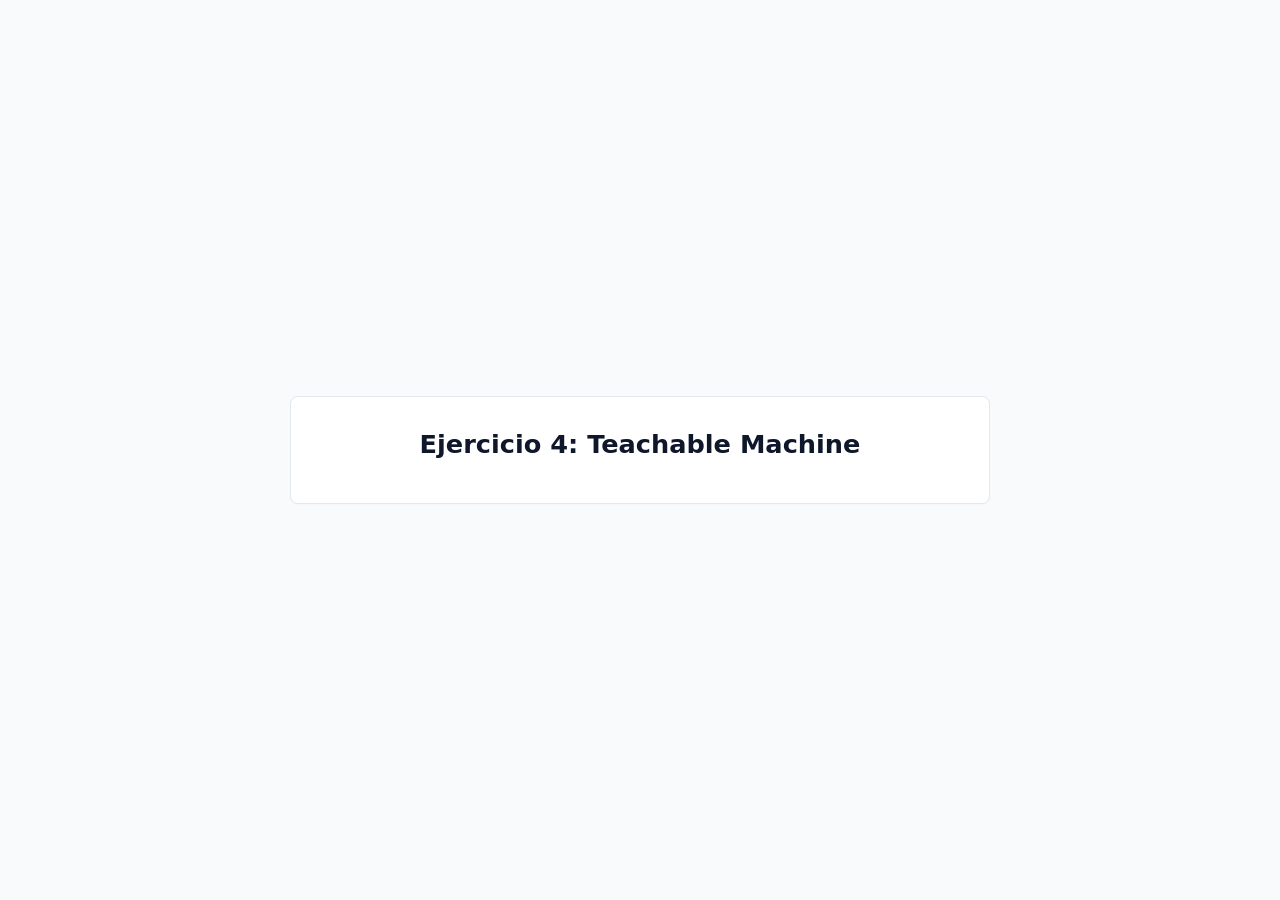
<file: ejercicios/ejercicio4/index.html>
<!DOCTYPE html>
<html lang="es">
<head>
    <meta charset="UTF-8">
    <meta name="viewport" content="width=device-width, initial-scale=1.0">
    <title>Ejercicio 4</title>
    <link rel="stylesheet" href="../../css/ejercicios.css">
</head>
<body>
    <div class="exercise-container">
        <h1>Ejercicio 4: Teachable Machine</h1>
    </div>
</body>
</html>
</file>
<file: css/ejercicios.css>
/* Estilos Compartidos para todos los Ejercicios */
* {
    margin: 0;
    padding: 0;
    box-sizing: border-box;
}

body {
    font-family: system-ui, -apple-system, BlinkMacSystemFont, 'Segoe UI', Roboto, Oxygen, Ubuntu, Cantarell, 'Open Sans', 'Helvetica Neue', sans-serif;
    color: #334155;
    background-color: #f8fafc;
    padding: 40px;
    display: flex;
    flex-direction: column;
    align-items: center;
    justify-content: center;
    min-height: 100vh;
}

/* Contenedor tipo Tarjeta (Card) */
.exercise-container {
    background-color: #ffffff;
    padding: 32px;
    border-radius: 8px;
    border: 1px solid #e2e8f0;
    max-width: 700px;
    width: 100%;
    box-shadow: 0 1px 3px rgba(0, 0, 0, 0.02);
    text-align: center;
}

/* Tipografías */
h1 {
    color: #0f172a;
    font-size: 1.6rem;
    font-weight: 700;
    margin-bottom: 12px;
}

p {
    line-height: 1.6;
    color: #64748b;
    font-size: 1rem;
    margin-bottom: 20px;
}

/* Fila de controles interactivos (Filtros, selectores) */
.control-row {
    display: flex;
    justify-content: center;
    align-items: center;
    gap: 24px;
    margin-bottom: 24px;
    flex-wrap: wrap;
}

.control-item {
    display: flex;
    align-items: center;
    gap: 10px;
}

.control-item label {
    font-size: 0.9rem;
    font-weight: 600;
    color: #475569;
}

/* Galería de Miniaturas (Catálogo) */
.gallery {
    display: flex;
    justify-content: center;
    gap: 12px;
    margin-bottom: 24px;
    flex-wrap: wrap;
}

.thumbnail {
    width: 90px;
    border: 2px solid #e2e8f0;
    border-radius: 6px;
    cursor: pointer;
    overflow: hidden;
    background-color: #ffffff;
    transition: all 0.15s ease-in-out;
}

.thumbnail:hover {
    border-color: #cbd5e1;
}

.thumbnail.active {
    border-color: #0f172a;
    background-color: #f8fafc;
    box-shadow: 0 0 0 1px #0f172a;
}

.thumbnail img {
    width: 100%;
    height: 55px;
    object-fit: cover;
    display: block;
    background-color: #f1f5f9;
}

.thumb-label {
    display: block;
    font-size: 0.75rem;
    font-weight: 600;
    padding: 6px 0;
    text-align: center;
    color: #475569;
}

/* Utilidades para los Canvas de P5.js */
#canvas-container {
    margin: 20px 0;
    display: flex;
    justify-content: center;
}

canvas {
    display: block;
    margin: 0 auto;
    border: 1px solid #cbd5e1;
    border-radius: 6px;
    box-shadow: 0 4px 6px -1px rgba(0, 0, 0, 0.05);
}

/* Panel de Resultados */
.results-panel {
    margin-top: 20px;
    padding: 16px;
    background-color: #f8fafc;
    border-radius: 6px;
    border: 1px solid #f1f5f9;
    min-height: 80px;
    display: flex;
    flex-direction: column;
    justify-content: center;
    align-items: center;
}

#resultado-etiqueta {
    font-size: 1.1rem;
    font-weight: 700;
    color: #0f172a;
    margin-bottom: 4px;
}

#resultado-confianza {
    font-size: 0.95rem;
    color: #64748b;
}

/* Controles Comunes (Botones, Inputs, Selects) */
.control-group {
    margin-bottom: 16px;
    display: flex;
    flex-direction: column;
    align-items: center;
    gap: 8px;
    width: 100%;
}

.custom-select, .custom-input {
    padding: 8px 12px;
    font-size: 0.9rem;
    border: 1px solid #cbd5e1;
    border-radius: 6px;
    background-color: #ffffff;
    color: #1e293b;
    outline: none;
    cursor: pointer;
    transition: border-color 0.15s ease;
}

.custom-select:focus, .custom-input:focus {
    border-color: #0f172a;
}

.custom-color {
    width: 44px;
    height: 36px;
    padding: 2px;
    border: 1px solid #cbd5e1;
    border-radius: 6px;
    cursor: pointer;
    background-color: #ffffff;
}

.custom-button {
    padding: 10px 20px;
    font-size: 0.95rem;
    font-weight: 500;
    background-color: #0f172a;
    color: #ffffff;
    border: none;
    border-radius: 6px;
    cursor: pointer;
    transition: background-color 0.15s ease;
}

.custom-button:hover {
    background-color: #1e293b;
}
</file>
